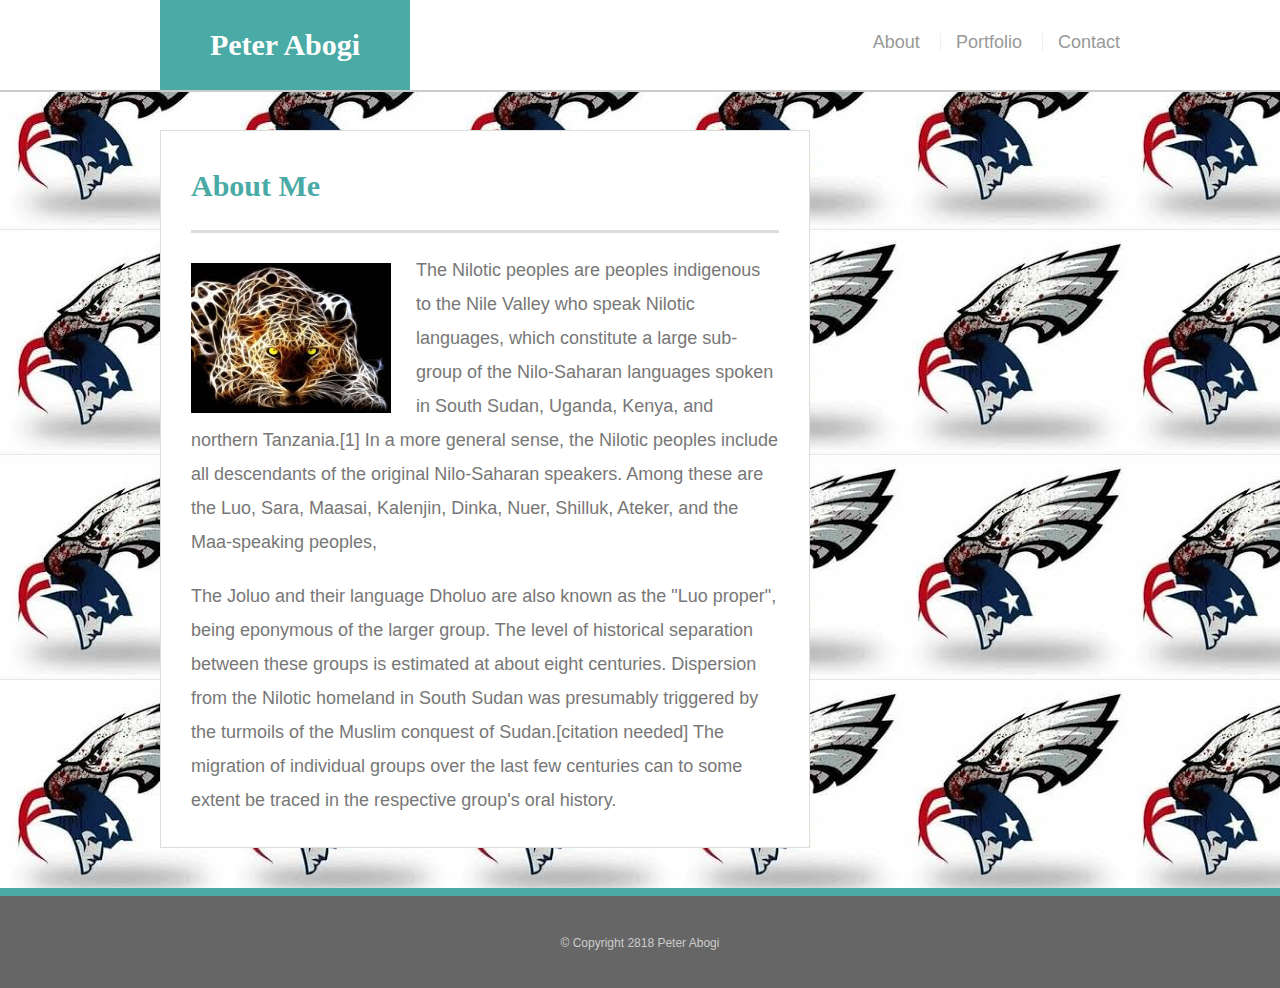
<file: index.html>
<!doctype html>
	<html lang="en-us">
	<head>
	  <meta charset="UTF-8">
	  <meta name="viewport" content="width=device-width, initial-scale=1.0">
	  <title>About | Peter Abogi</title>
	  <link rel="stylesheet" type="text/css" href="./assets/css/reset.css">
	  <link rel="stylesheet" type="text/css" href="./assets/css/style.css">
	</head>
	<body>
	

	<div class="wrapper">
	

	  <header id="mainheader">
	    <div class="container">
	      <a href="index.html" id="logo">Peter Abogi</a>
	      <nav>
	        <ul>
	          <li><a href="index.html">About</a></li>
	          <li><a href="portfolio.html">Portfolio</a></li>
	          <li><a href="contact.html">Contact</a></li>
	        </ul>
	      </nav>
	    </div>
	  </header>
	

	  <main class="container">
	    <section class="main-section">
	      <h1>About Me</h1>
	

	      <img src="assets/images/Peter Abogi.jpg" class="auth-image" alt="Peter Abogi Profile">
	

	      <p>The Nilotic peoples are peoples indigenous to the Nile Valley who speak Nilotic languages, which constitute a large sub-group of the Nilo-Saharan languages spoken in South Sudan, Uganda, Kenya, and northern Tanzania.[1] In a more general sense, the Nilotic peoples include all descendants of the original Nilo-Saharan speakers. Among these are the Luo, Sara, Maasai, Kalenjin, Dinka, Nuer, Shilluk, Ateker, and the Maa-speaking peoples,</p>
	      </p>     The Joluo and their language Dholuo are also known as the "Luo proper", being eponymous of the larger group. The level of historical separation between these groups is estimated at about eight centuries. Dispersion from the Nilotic homeland in South Sudan was presumably triggered by the turmoils of the Muslim conquest of Sudan.[citation needed] The migration of individual groups over the last few centuries can to some extent be traced in the respective group's oral history. </p>

	    </section>
	

	  </main>
	  <div class="push"></div>
	</div>
	

	  <footer>
	    <div class="container">
	      &copy; Copyright 2818 Peter Abogi
	    </div>
	  </footer>
	</body>
	</html>
</file>
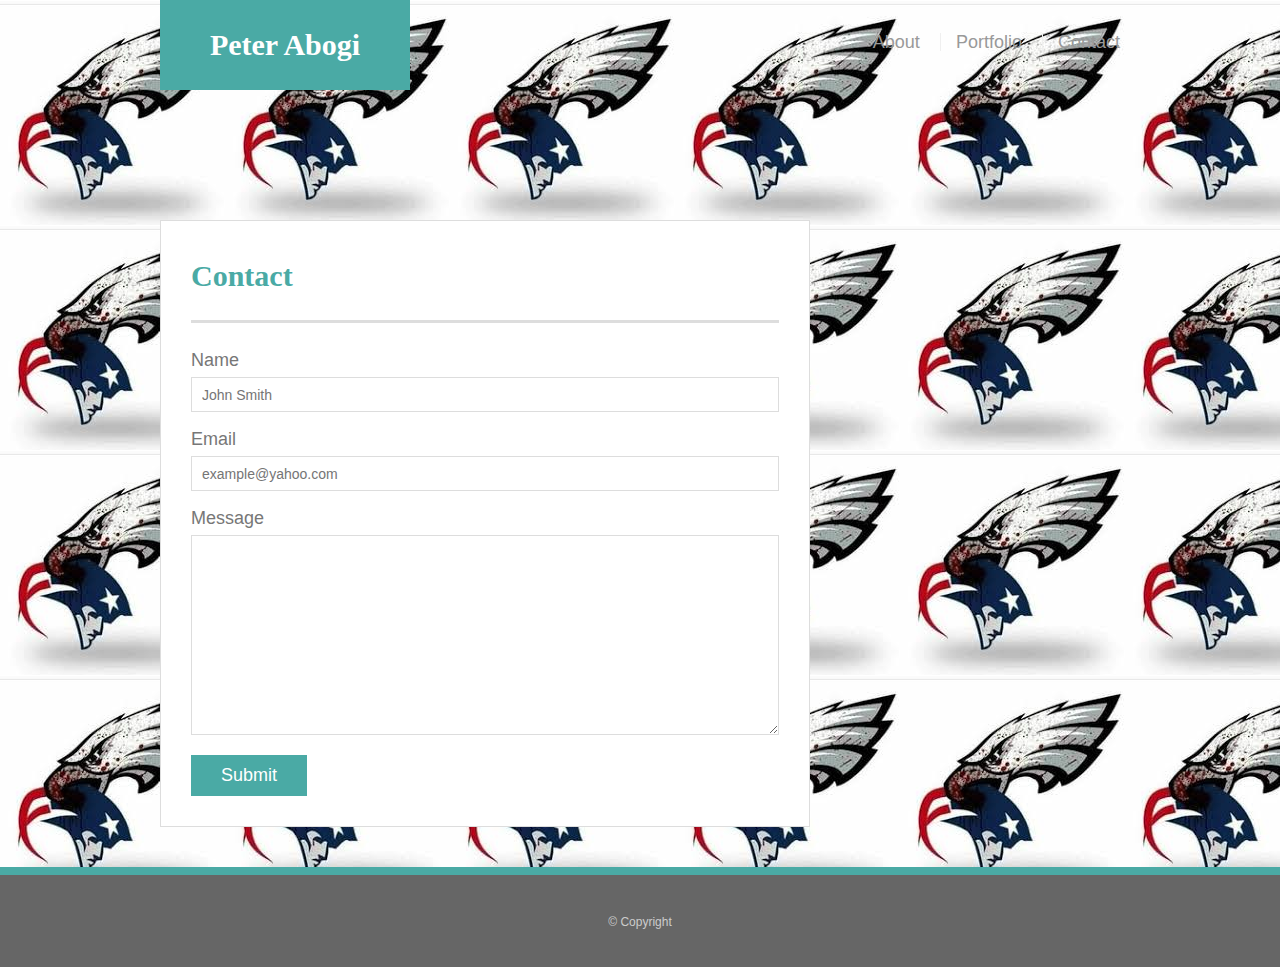
<file: Contact.html>
<!doctype html>
	<html lang="en-us">
	<head>
	  <meta charset="UTF-8">
	  <meta name="viewport" content="width=device-width, initial-scale=1.0">
	  <title>Contact | Peter Abogi</title>
	  <link rel="stylesheet" type="text/css" href="./assets/css/reset.css">
	  <link rel="stylesheet" type="text/css" href="./assets/css/style.css">
	</head>
	<body>
	

	<div class="wrapper">
	

	  <header id="maainheader">
	    <div class="container">
	      <a href="index.html" id="logo">Peter Abogi</a>
	      <nav>
	        <ul>
	          <li><a href="index.html">About</a></li>
	          <li><a href="portfolio.html">Portfolio</a></li>
	          <li><a href="contact.html">Contact</a></li>
	        </ul>
	      </nav>
	    </div>
	  </header>
	

	  <main class="container">
	    <section class="main-section">
	      <h1>Contact</h1>
	

	      <form id="contact-form">
	        <ul>
	          <li>
	            <label for="name">Name</label>
	            <input type="text" id="name" name="name" placeholder="John Smith" required="required">
	          </li>
	          <li>
	            <label for="email">Email</label>
	            <input type="email" id="email" name="email" placeholder="example@yahoo.com" required="required">
	          </li>
	          <li>
	            <label for="message">Message</label>
	            <textarea id="message" name="message" required="required"></textarea>
	          </li>
	        </ul>
	        <input type="submit">
	      </form>
	

	    </section>
	

	  </main>
	  <div class="push"></div>
	</div>
	

	  <footer>
	    <div class="container">
	      &copy; Copyright
	    </div>
	  </footer>
	</body>
	</html>
</file>
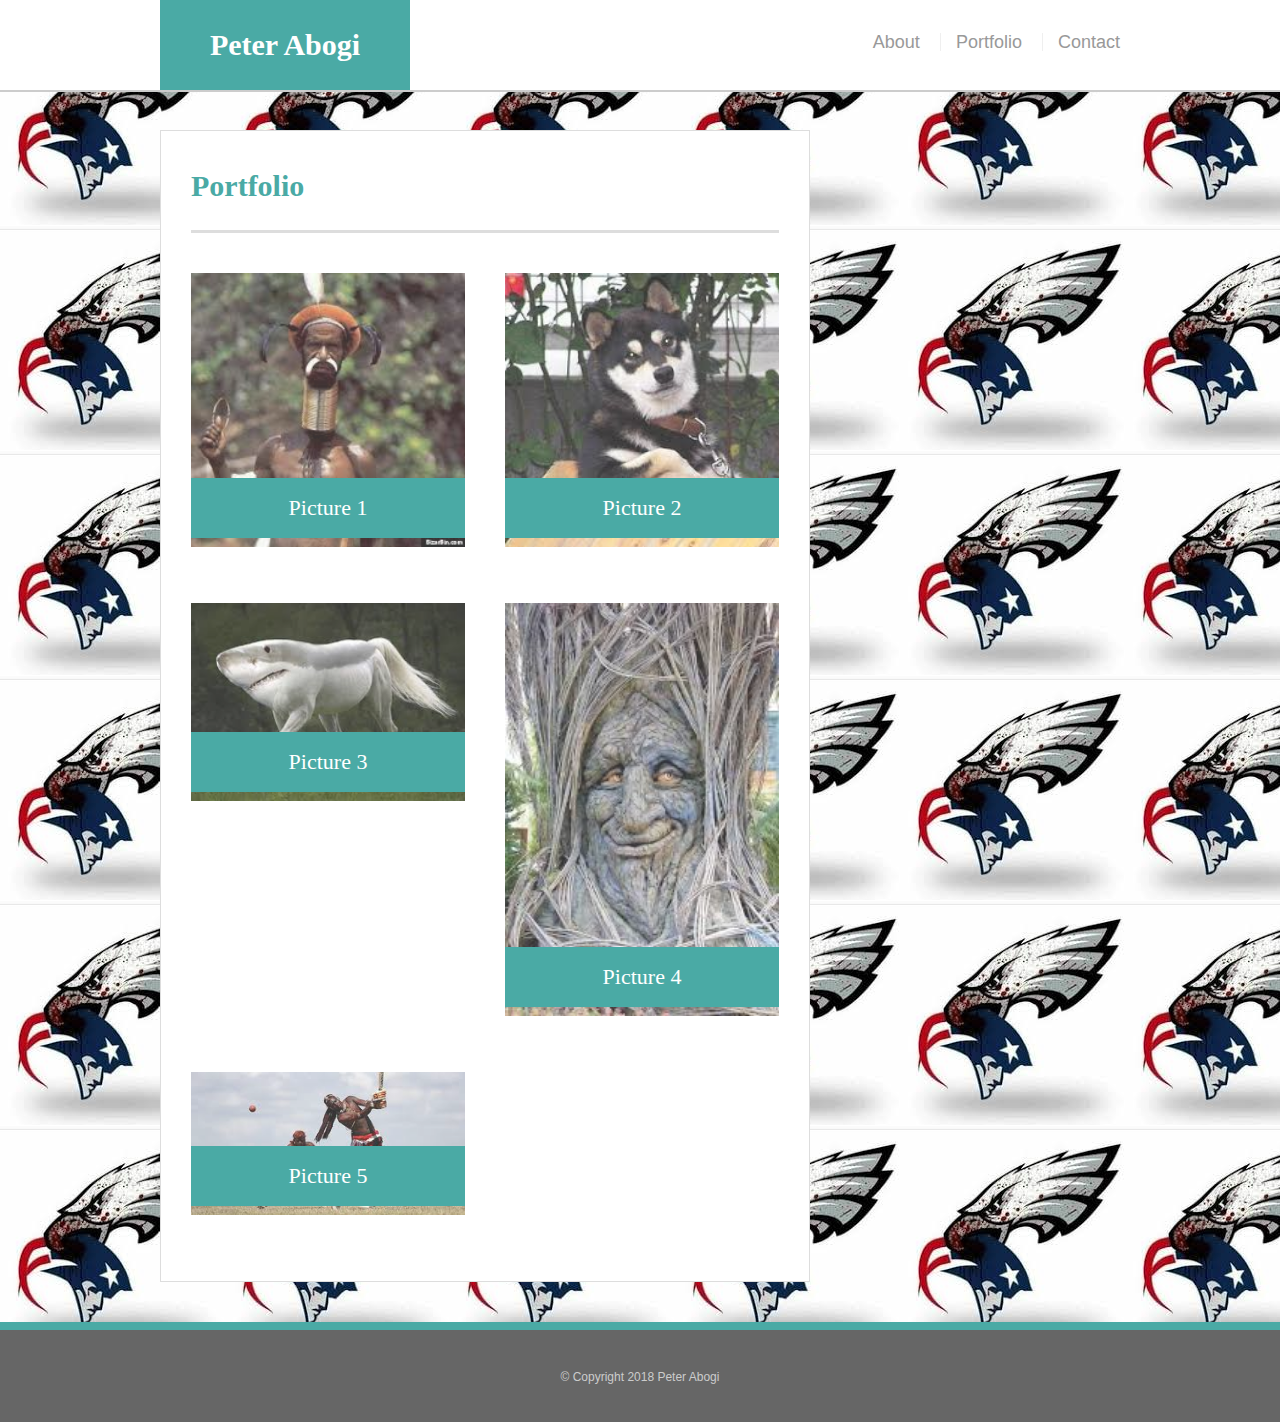
<file: portfolio.html>
<!doctype html>
	<html lang="en-us">
	<head>
	  <meta charset="UTF-8">
	  <meta name="viewport" content="width=device-width, initial-scale=1.0">
	  <title>Portfolio | Peter Abogi</title>
	  <link rel="stylesheet" type="text/css" href="./assets/css/reset.css">
	  <link rel="stylesheet" type="text/css" href="./assets/css/style.css">
	</head>
	<body>
	

	<div class="wrapper">
	

	  <header id="mainheader">
	    <div class="container">
	      <a href="index.html" id="logo">Peter Abogi</a>
	      <nav>
	        <ul>
	          <li><a href="index.html">About</a></li>
	          <li><a href="portfolio.html">Portfolio</a></li>
	          <li><a href="contact.html">Contact</a></li>
	        </ul>
	      </nav>
	    </div>
	  </header>
	

	  <main class="container">
	    <section class="main-section">
	      <h1>Portfolio</h1>
	

	      <div class="photo">
	        <img src="assets/images/Peter Abogi1.jpg" alt="Tiger!">
	

	        <h3>Picture 1</h3>
	      </div>
	      <div class="photo">
	        <img src="assets/images/Peter Abogi2.jpg" alt="What you know">
	

	        <h3>Picture 2</h3>
	      </div>
	      <div class="photo">
	        <img src="assets/images/Peter Abogi3.jpg" alt="Gi R done">
	

	        <h3>Picture 3</h3>
	      </div>
	      <div class="photo">
	        <img src="assets/images//Peter Abogi4.jpg" alt="eye c you">
	

	        <h3>Picture 4</h3>
	      </div>
	      <div class="photo">
	        <img src="assets/images/Peter Abogi5.jpg"  alt="oooh tea">
	
	        <h3>Picture 5</h3>
	      </div>
	

	    </section>
	  </main>
	  <div class="push"></div>
	</div>
	

	  <footer>
	    <div class="container">
	      &copy; Copyright 2018 Peter Abogi
	    </div>
	  </footer>
	</body>
	</html>
</file>
<file: assets/css/style.css>
body {
	  font-family: Arial, "Helvetica Neue", Helvetica, sans-serif;
	

	  /* Typography */
	  font-size: 18px;
	  line-height: 34px;
	  color: #777;
	

	  /* Visual */
	  background: url("../images/background.jpg");
	}
	

	* {
	  /* Box-model */
	  box-sizing: border-box;
	

	  /* Positioning */
	  margin: 0;
	}
	

	html,
	body {
	  height: 100%;
	}
	

	/* general */
	

	.wrapper {
	  height: auto !important;
	  height: 100%;
	

	  /* Box-model */
	  min-height: 100%;
	

	  /* Positioning */
	  margin: 0 auto -100px;
	}
	

	.container {
	  /* Box-model */
	  width: 100%;
	  max-width: 960px;
	

	  /* Positioning */
	  margin: 0 auto;
	  clear: both;
	}
	

	h1,
	h2,
	h3,
	p {
	  margin-bottom: 20px;
	}
	

	p:last-child {
	  margin-bottom: 0;
	}
	

	h1,
	h2,
	h3 {
	  /* Typography */
	  font-family: Georgia, Times, "Times New Roman", serif;
	  font-weight: 700;
	  color: #4aaaa5;
	}
	

	h1 {
	  /* Box-model */
	  padding-bottom: 20px;
	

	  /* Typography */
	  font-size: 30px;
	  line-height: 49px;
	

	  /* Visual */
	  border-bottom: 3px solid #ddd;
	}
	

	h2,
	h3 {
	  font-size: 22px;
	}
	

	/* header */
	

	#mainheader {
	  position: fixed;
	  z-index: 99;
	

	  /* Box-model */
	  width: 100%;
	

	  /* Positioning */
	  margin: 0 0 30px;
	  overflow: auto;
	

	  /* Typography */
	  color: #fff;
	  background: #fff;
	

	  /* Visual */
	  border-bottom: 2px solid #ccc;
	}
	

	#logo {
	  float: left;
	

	  /* Box-model */
	  width: 250px;
	  height: 90px;
	

	  /* Typography */
	  font-family: Georgia, Times, "Times New Roman", serif;
	  font-size: 30px;
	  font-weight: 700;
	  line-height: 90px;
	  color: #fff;
	  text-align: center;
	  text-decoration: none;
	

	  /* Visual */
	  background: #4aaaa5;
	}
	

	nav {
	  /* Box-model */
	  float: right;
	  
	  /* Positioning */
	  margin-top: 25px;
	}
	

	nav li {
	  display: inline-block;
	

	  /* Box-model */
	  padding-left: 15px;
	

	  /* Positioning */
	  margin-left: 15px;
	

	  /* Typography */
	  line-height: 18px;
	

	  /* Visual */
	  border-left: 1px solid #efefef;
	}
	

	nav a {
	  /* Typography */
	  color: #999;
	  text-decoration: none;
	}
	

	nav a:hover {
	  color: #666;
	}
	

	nav li:first-child {
	  /* Box-model */
	  padding-left: 0;
	

	  /* Positioning */
	  margin-left: 0;
	

	  /* Visual */
	  border-left: 0 none;
	}
	

	/* footer */
	

	footer,
	.push {
	  height: 100px;
	}
	

	footer {
	  /* Box-model */
	  padding: 30px 0;
	

	  /* Positioning */
	  clear: both;
	  font-size: 12px;
	

	  /* Typography */
	  color: #ccc;
	  text-align: center;
	

	  /* Visual */
	  background: #666;
	  border-top: 8px solid #4aaaa5;
	}
	

	/* sidebar */
	

	.sidebar {
	  float: right;
	  width: 100%;
	  max-width: 270px;
	

	  /* Box-model */
	  padding: 30px;
	

	  /* Positioning */
	  margin-bottom: 20px;
	  background: #fff;
	

	  /* Visual */
	  border: 1px solid #ddd;
	}
	

	h3,
	.sidebar h2 {
	  /* Box-model */
	  padding-bottom: 20px;
	

	  /* Positioning */
	  margin-bottom: 15px;
	

	  /* Typography */
	  line-height: 22px;
	

	  /* Visual */
	  border-bottom: 2px solid #eee;
	}
	

	.sidebar li {
	  /* Box-model */
	  float: left;
	  width: 62px;
	  height: 62px;
	

	  /* Positioning */
	  margin-top: 8px;
	  margin-right: 10px;
	}
	

	.sidebar img {
	  max-width: 100%;
	}
	

	.sidebar li:last-child {
	  margin-right: 0;
	}
	

	/* main */
	

	main {
	  padding-top: 130px;
	}
	

	.main-section {
	  float: left;
	  width: 100%;
	  max-width: 650px;
	

	  /* Box-model */
	  padding: 30px;
	

	  /* Positioning */
	  margin: 0 0 40px;
	  background: #fff;
	

	  /* Visual */
	  border: 1px solid #ddd;
	}
	

	/* portfolio page */
	

	.photo {
	  /* Positioning */
	  position: relative;
	  float: left;
	

	  /* Box-model */
	  width: 274px;
	  margin: 20px 0 25px;
	  overflow: auto;
	}
	

	.photo:nth-child(even) {
	  margin-right: 40px;
	}
	

	.photo img {
	  /* Box-model */
	  width: 100%;
	

	  /* Visual */
	  border: 0 none;
	

	  /* Misc */
	  opacity: 0.8;
	}
	

	.photo h3 {
	  /* Positioning */
	  position: absolute;
	  bottom: 20px;
	  width: 100%;
	

	  /* Box-model */
	  padding: 15px;
	  margin-bottom: 0;
	  font-weight: 300;
	  line-height: 30px;
	

	  /* Typography */
	

	  color: #fff;
	  text-align: center;
	  background: #4aaaa5;
	

	  /* Visual */
	  border-bottom: 0;
	}
	

	.auth-image {
	  float: left;
	

	  /* Box-model */
	  width: 200px;
	  height: auto;
	  margin-top: 10px;
	

	  /* Positioning */
	  margin-right: 25px;
	}
	

	/* contact page */
	

	#contact-form ul {
	  margin-bottom: 20px;
	}
	

	#contact-form li {
	  margin-bottom: 10px;
	}
	

	label,
	input[type=text],
	input[type=email],
	textarea {
	  /* Box-model */
	  display: block;
	  width: 100%;
	}
	

	input[type=text],
	input[type=email],
	textarea {
	  /* Box-model */
	  height: 35px;
	  padding: 0 10px;
	

	  /* Typography */
	  font-size: 14px;
	

	  /* Visual */
	  border: 1px solid #ddd;
	}
	

	textarea {
	  height: 200px;
	}
	

	input[type=submit] {
	  /* Box-model */
	  padding: 10px 30px;
	  font-size: 18px;
	

	  /* Typography */
	  color: #fff;
	

	  /* Misc */
	  cursor: pointer;
	  background: #4aaaa5;
	  
	  /* Visual */
	  border: 0 none;
	}
	

	@media screen and (max-width: 980px) {
	  .container {
	    width: 740px; }
	}
	

	@media only screen and (max-width: 768px) {
	  .container {
	    width: 94%; }
	  .main-section {
	    max-width: 100%; }
	  .auth-image {
	    width: 50%; }
	  .work {
	    width: 48%;
	    margin: 15px 0; }
	  .work:nth-child(even) {
	    margin-right: 10px; }
	}
	

	@media only screen and (max-width: 640px) {
	  #masthead .container {
	    width: 100%; }
	  .container {
	    width: 94%; }
	  .main-section {
	    margin-top:20px;
	    max-width: 100%; }
	  .auth-image {
	    width: 100%; 
	    margin-bottom: 15px; }
	  .work {
	    width: 100%; }
	  footer {
	    height: 60px; 
	    padding: 10px; }
	  #logo {
	    width: 100%; 
	    height: 80px; }
	  nav {
	    float: left;
	    margin-top: 10px;
	    padding: 0;
	    width: 100%;}
	  nav li {
	    padding: 10px;
	    margin: 0;
	    text-align: center;
	    width: 32%; 
	  }
	  
	}
</file>
